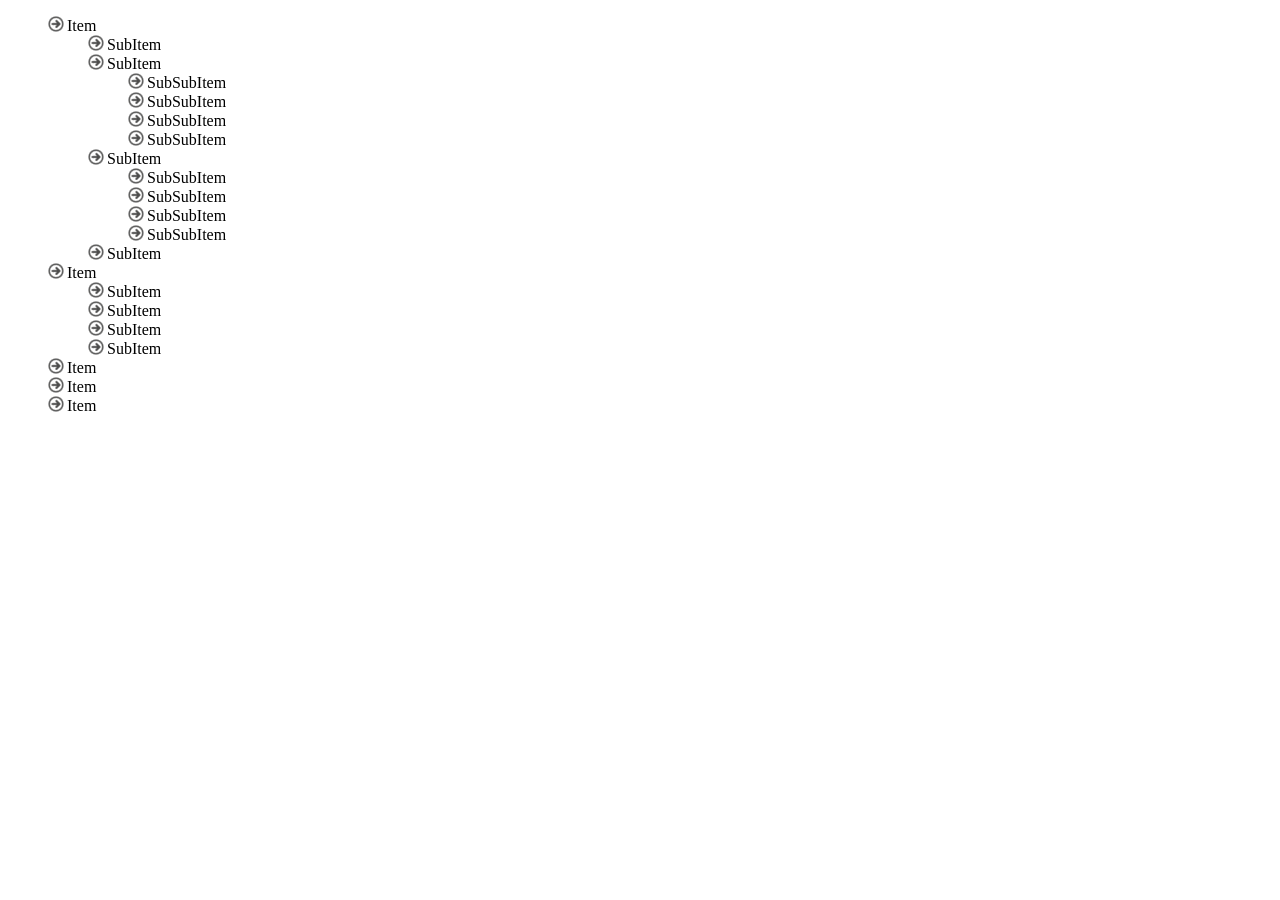
<file: jquery-plugin/index.html>
﻿<!DOCTYPE html>

<html>
<head>
    <meta charset="utf-8" />
    <script src="scripts/jquery-2.1.1.min.js"></script>
    <title>TreeView Plugin</title>
</head>
    <body>
        <script src="scripts/treeViewPlugin.js"></script>
        <ul>
            <li>Item</li>
            <ul>
                <li>SubItem</li>
                <li>SubItem</li>
                <ul>
                    <li>SubSubItem</li>
                    <li>SubSubItem</li> 
                    <li>SubSubItem</li> 
                    <li>SubSubItem</li> 
                </ul>
                <li>SubItem</li>
                <ul>
                    <li>SubSubItem</li>
                    <li>SubSubItem</li>
                    <li>SubSubItem</li>
                    <li>SubSubItem</li>
                </ul>
                <li>SubItem</li>
            </ul>
            <li>Item</li>
            <ul>
                <li>SubItem</li>
                <li>SubItem</li>
                <li>SubItem</li>
                <li>SubItem</li>
            </ul>
            <li>Item</li>
            <li>Item</li>
            <li>Item</li>
        </ul>
    </body>
</html>
</file>
